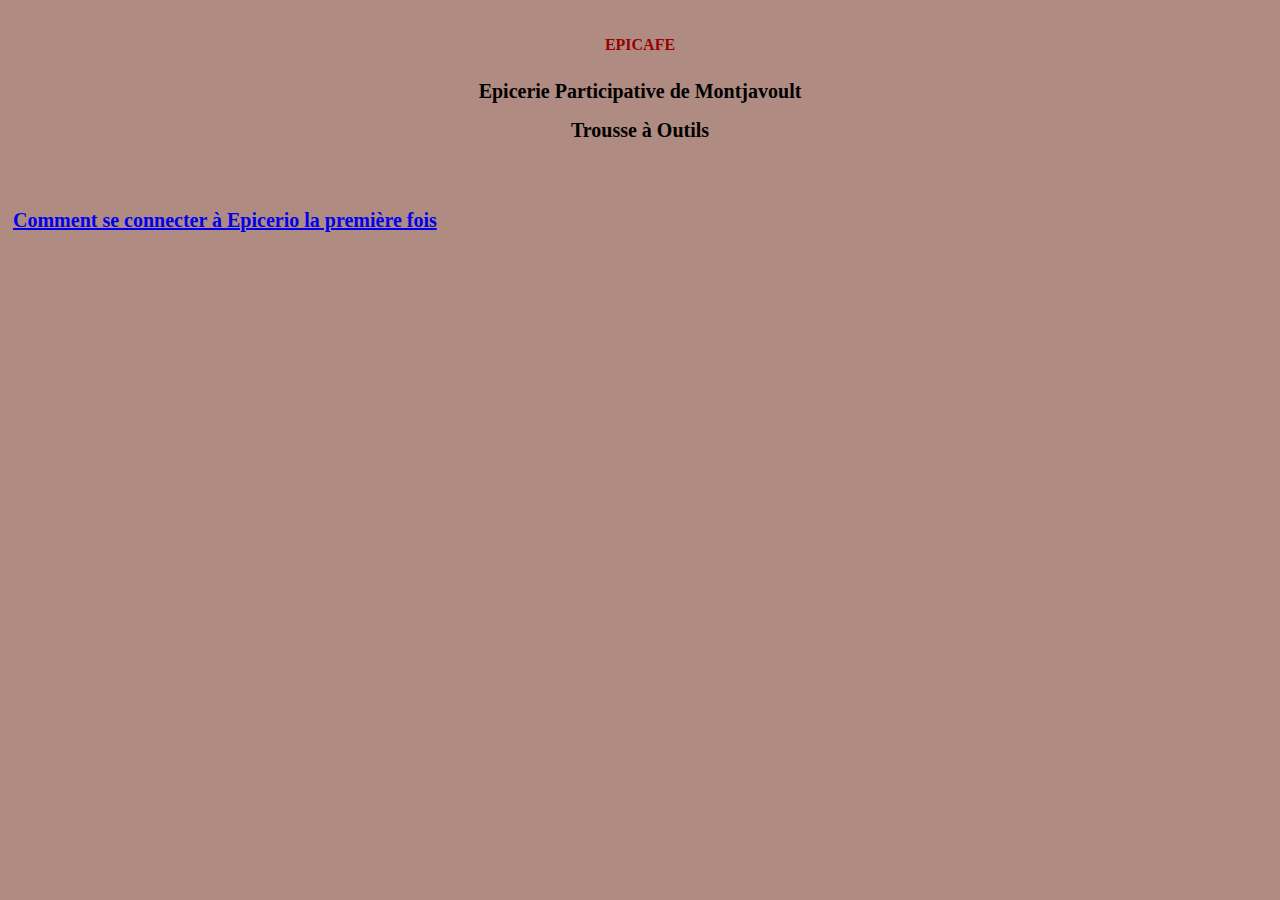
<file: index.html>
<!DOCTYPE html>
<html>
  <head>
    <meta http-equiv="content-type" content="text/html; charset=UTF-8">
    <title>Trousse à Outils Epicafé</title>
	<link href="styles.css" rel="stylesheet"> 
  </head>
  <body>
    <h1 style=" text-align: center;"><b style="color: #990000;">EPICAFE</b></h1>
    <h2 style=" text-align: center;">Epicerie Participative de Montjavoult</h2>
    <h2 style=" text-align: center;">Trousse à Outils</h2>
    <h3 style="text-align: left; height: 29px;"><br></h3>
    <h2 style="text-align: left; height: 29px;" <b style="color: #990000">&nbsp;<a
        href="Première connexion à Epicério.html" target="_blank">Comment se connecter à Epicerio la première fois</a></b></h2>
    <b style="color: #990000;"><span style="color: black;"></span></b><b style="color: #990000;">
		<span style="color: black;"></span></b><br>
    <b style="color: #990000;"><span style="color: black;"></span></b><br>
    <dl>
      <dd><b style="color: #990000;"><br>
        </b></dd>
    </dl>
  </body>
</html>
</file>
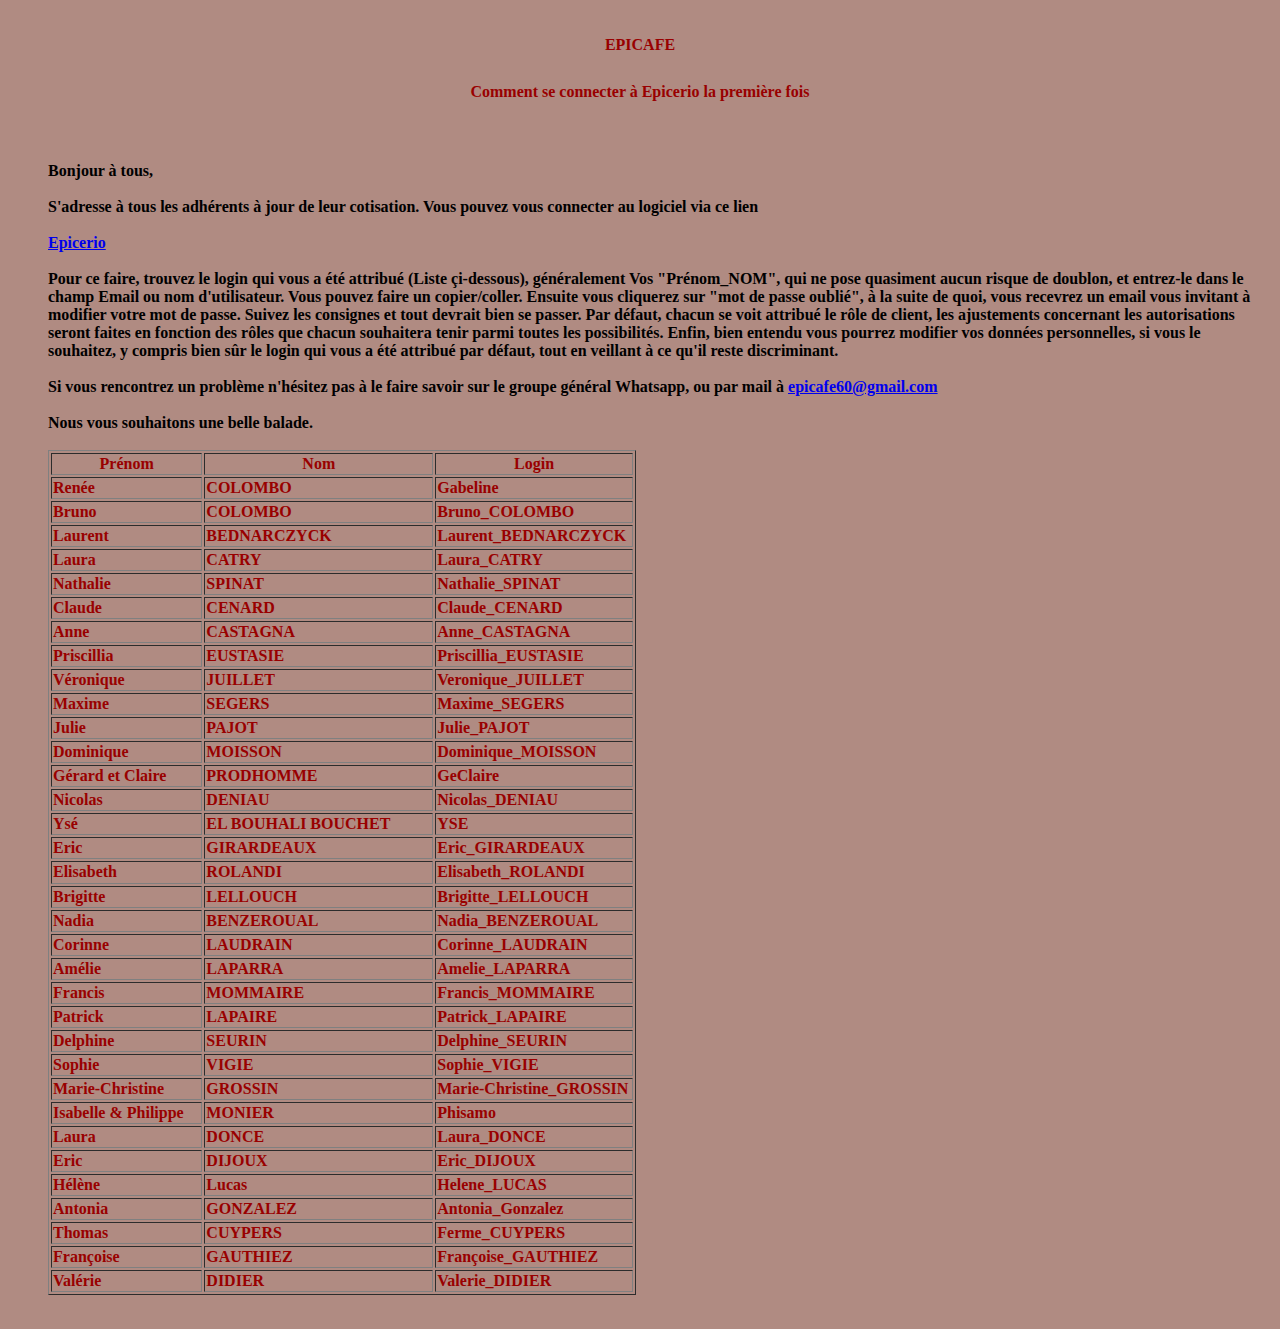
<file: Première connexion à Epicério.html>
<!DOCTYPE html>
<html>
  <head>
    <meta http-equiv="content-type" content="text/html; charset=UTF-8">
    <title>Première connexion à Epicério</title>
    <link href="styles.css" rel="stylesheet"> 
  </head>
  <body>
    <h1 style=" text-align: center;"><b style="color: #990000;">EPICAFE</b></h1>
    <h3 style=" text-align: center; height: 29px;"><b

        style="color: #990000;">Comment se connecter à Epicerio la première fois<br>
      </b></h3>
    <p style="text-align: center; "><b style="color: #990000;"><br>
      </b></p>
    <dl>
      <dd><b style="color: #990000;"><span style="color: black;">Bonjour à tous,<br>
            <br>
            S'adresse à tous les adhérents à jour de leur cotisation. Vous
            pouvez vous connecter au logiciel via ce lien<br>
            <br>
            <a href="https://epiceriemontjavoult.btcq.fr/" target="_blank">Epicerio</a><br>
            <br>
            Pour ce faire, trouvez le login qui vous a été attribué (Liste
            çi-dessous), généralement Vos "Prénom_NOM", qui ne pose quasiment
            aucun risque de doublon, et entrez-le dans le champ Email ou nom
            d'utilisateur. Vous pouvez faire un copier/coller. Ensuite vous
            cliquerez sur "mot de passe oublié", à la suite de quoi, vous
            recevrez un email vous invitant à modifier votre mot de passe.
            Suivez les consignes et tout devrait bien se passer. Par défaut,
            chacun se voit attribué le rôle de client, les ajustements
            concernant les autorisations seront faites en fonction des rôles que
            chacun souhaitera tenir parmi toutes les possibilités. Enfin, bien
            entendu vous pourrez modifier vos données personnelles, si vous le
            souhaitez, y compris bien sûr le login qui vous a été attribué par
            défaut, tout en veillant à ce qu'il reste discriminant.<br>
            <br>
            Si vous rencontrez un problème n'hésitez pas à le faire savoir sur
            le groupe général Whatsapp, ou par mail à <a href="mailto:epicafe60@gmail.com">epicafe60@gmail.com</a><br>
            <br>
            Nous vous souhaitons une&nbsp;belle&nbsp;balade.</span><br>
        </b></dd>
      <dd><br>
      </dd>
      <dd><b style="color: #990000;"></b>
        <table style="width: 588px; height: 751px;" border="1">
          <tbody>
            <tr>
              <td style="text-align: center; width: 144.233px;"><b style="color: #990000;">Prénom
                  </b></td>
              <td style="text-align: center; width: 220.233px;"><b style="color: #990000;">Nom
                  </b></td>
              <td style="text-align: center; width: 189.683px;"><b style="color: #990000;">Login</b></td>
            </tr>
            <tr>
              <td><b style="color: #990000;">Renée </b></td>
              <td><b style="color: #990000;">COLOMBO </b></td>
              <td><b style="color: #990000;">Gabeline</b></td>
            </tr>
            <tr>
              <td><b style="color: #990000;">Bruno </b></td>
              <td><b style="color: #990000;">COLOMBO </b></td>
              <td><b style="color: #990000;"><b style="color: #990000;">Bruno_</b>COLOMBO
                  </b></td></tr>
            <tr>
              <td><b style="color: #990000;">Laurent </b></td>
              <td><b style="color: #990000;">BEDNARCZYCK </b></td>
              <td><b style="color: #990000;">Laurent_BEDNARCZYCK</b></td>
            </tr>
            <tr>
              <td><b style="color: #990000;">Laura </b></td>
              <td><b style="color: #990000;">CATRY </b></td>
              <td><b style="color: #990000;">Laura_CATRY</b></td>
            </tr>
            <tr>
              <td><b style="color: #990000;">Nathalie </b></td>
              <td><b style="color: #990000;">SPINAT </b></td>
              <td><b style="color: #990000;">Nathalie_SPINAT</b></td>
            </tr>
            <tr>
              <td><b style="color: #990000;">Claude </b></td>
              <td><b style="color: #990000;">CENARD </b></td>
              <td><b style="color: #990000;">Claude_CENARD</b></td>
            </tr>
            <tr>
              <td><b style="color: #990000;">Anne </b></td>
              <td><b style="color: #990000;">CASTAGNA </b></td>
              <td><b style="color: #990000;">Anne_CASTAGNA</b></td>
            </tr>
            <tr>
              <td><b style="color: #990000;">Priscillia </b></td>
              <td><b style="color: #990000;">EUSTASIE </b></td>
              <td><b style="color: #990000;">Priscillia_EUSTASIE</b></td>
            </tr>
            <tr>
              <td><b style="color: #990000;">Véronique </b></td>
              <td><b style="color: #990000;">JUILLET </b></td>
              <td><b style="color: #990000;">Veronique_JUILLET</b></td>
            </tr>
            <tr>
              <td><b style="color: #990000;">Maxime<br>
                </b></td>
              <td><b style="color: #990000;">SEGERS</b></td>
              <td><b style="color: #990000;">Maxime_SEGERS</b></td>
            </tr>
            <tr>
              <td><b style="color: #990000;">Julie </b></td>
              <td><b style="color: #990000;">PAJOT </b></td>
              <td><b style="color: #990000;">Julie_PAJOT</b></td>
            </tr>
            <tr>
              <td><b style="color: #990000;">Dominique </b></td>
              <td><b style="color: #990000;">MOISSON </b></td>
              <td><b style="color: #990000;">Dominique_MOISSON</b></td>
            </tr>
            <tr>
              <td><b style="color: #990000;">Gérard et Claire </b></td>
              <td><b style="color: #990000;">PRODHOMME </b></td>
              <td><b style="color: #990000;">GeClaire</b></td>
            </tr>
            <tr>
              <td><b style="color: #990000;">Nicolas </b></td>
              <td><b style="color: #990000;">DENIAU </b></td>
              <td><b style="color: #990000;">Nicolas_DENIAU</b></td>
            </tr>
            <tr>
              <td><b style="color: #990000;">Ysé </b></td>
              <td><b style="color: #990000;">EL BOUHALI </b><b style="color: #990000;">BOUCHET
                  </b></td>
              <td><b style="color: #990000;">YSE</b></td>
            </tr>
            <tr>
              <td><b style="color: #990000;">Eric </b></td>
              <td><b style="color: #990000;">GIRARDEAUX </b></td>
              <td><b style="color: #990000;">Eric_GIRARDEAUX</b></td>
            </tr>
            <tr>
              <td><b style="color: #990000;">Elisabeth </b></td>
              <td style="height: 19.55px;"><b style="color: #990000;">ROLANDI </b></td>
              <td><b style="color: #990000;">Elisabeth_ROLANDI</b></td>
            </tr>
            <tr>
              <td><b style="color: #990000;">Brigitte </b></td>
              <td><b style="color: #990000;">LELLOUCH </b></td>
              <td><b style="color: #990000;">Brigitte_LELLOUCH</b></td>
            </tr>
            <tr>
              <td><b style="color: #990000;">Nadia </b></td>
              <td><b style="color: #990000;">BENZEROUAL </b></td>
              <td><b style="color: #990000;">Nadia_BENZEROUAL</b></td>
            </tr>
            <tr>
              <td><b style="color: #990000;">Corinne </b></td>
              <td><b style="color: #990000;">LAUDRAIN </b></td>
              <td><b style="color: #990000;">Corinne_LAUDRAIN</b></td>
            </tr>
            <tr>
              <td><b style="color: #990000;">Amélie </b></td>
              <td><b style="color: #990000;">LAPARRA </b></td>
              <td><b style="color: #990000;">Amelie_LAPARRA</b></td>
            </tr>
            <tr>
              <td><b style="color: #990000;">Francis </b></td>
              <td><b style="color: #990000;">MOMMAIRE </b></td>
              <td><b style="color: #990000;">Francis_MOMMAIRE</b></td>
            </tr>
            <tr>
              <td><b style="color: #990000;">Patrick </b></td>
              <td><b style="color: #990000;">LAPAIRE </b></td>
              <td><b style="color: #990000;">Patrick_LAPAIRE</b></td>
            </tr>
            <tr>
              <td><b style="color: #990000;">Delphine </b></td>
              <td><b style="color: #990000;">SEURIN </b></td>
              <td><b style="color: #990000;">Delphine_SEURIN</b></td>
            </tr>
            <tr>
              <td><b style="color: #990000;">Sophie </b></td>
              <td><b style="color: #990000;">VIGIE </b></td>
              <td><b style="color: #990000;">Sophie_VIGIE</b></td>
            </tr>
            <tr>
              <td><b style="color: #990000;">Marie-Christine</b></td>
              <td><b style="color: #990000;">GROSSIN </b></td>
              <td><b style="color: #990000;">Marie-Christine_GROSSIN</b></td>
            </tr>
            <tr>
              <td><b style="color: #990000;">Isabelle &amp; Philippe</b></td>
              <td><b style="color: #990000;">MONIER </b></td>
              <td><b style="color: #990000;">Phisamo</b></td>
            </tr>
            <tr>
              <td><b style="color: #990000;">Laura </b></td>
              <td><b style="color: #990000;">DONCE </b></td>
              <td><b style="color: #990000;">Laura_DONCE</b></td>
            </tr>
            <tr>
              <td><b style="color: #990000;">Eric <br>
                </b></td>
              <td><b style="color: #990000;">DIJOUX</b></td>
              <td><b style="color: #990000;">Eric_DIJOUX</b></td>
            </tr>
            <tr>
              <td><b style="color: #990000;">Hélène<br>
                </b></td>
              <td><b style="color: #990000;">Lucas</b></td>
              <td><b style="color: #990000;">Helene_LUCAS</b></td>
            </tr>
            <tr>
              <td><b style="color: #990000;">Antonia<br>
                </b></td>
              <td><b style="color: #990000;">GONZALEZ</b></td>
              <td><b style="color: #990000;">Antonia_Gonzalez</b></td>
            </tr>
            <tr>
              <td><b style="color: #990000;">Thomas<br>
                </b></td>
              <td><b style="color: #990000;">CUYPERS</b></td>
              <td><b style="color: #990000;">Ferme_CUYPERS</b></td>
            </tr>
            <tr>
              <td><b style="color: #990000;">Françoise<br>
                </b></td>
              <td><b style="color: #990000;">GAUTHIEZ</b></td>
              <td><b style="color: #990000;">Françoise_GAUTHIEZ</b></td>
            </tr>
            <tr>
              <td><b style="color: #990000;">Valérie<br>
                </b></td>
              <td><b style="color: #990000;">DIDIER</b></td>
              <td><b style="color: #990000;">Valerie_DIDIER</b></td>
            </tr>
          </tbody>
        </table>
        <b style="color: #990000;"><br>
        </b></dd>
    </dl>
  </body>
</html>
</file>
<file: styles.css>
p {
  color: red;
}

body{
	background-color: #B08B82;
	
}

b{
	font-size:16px;
	color: #990000;

}
h2{
	font-size:20px;
}
</file>
